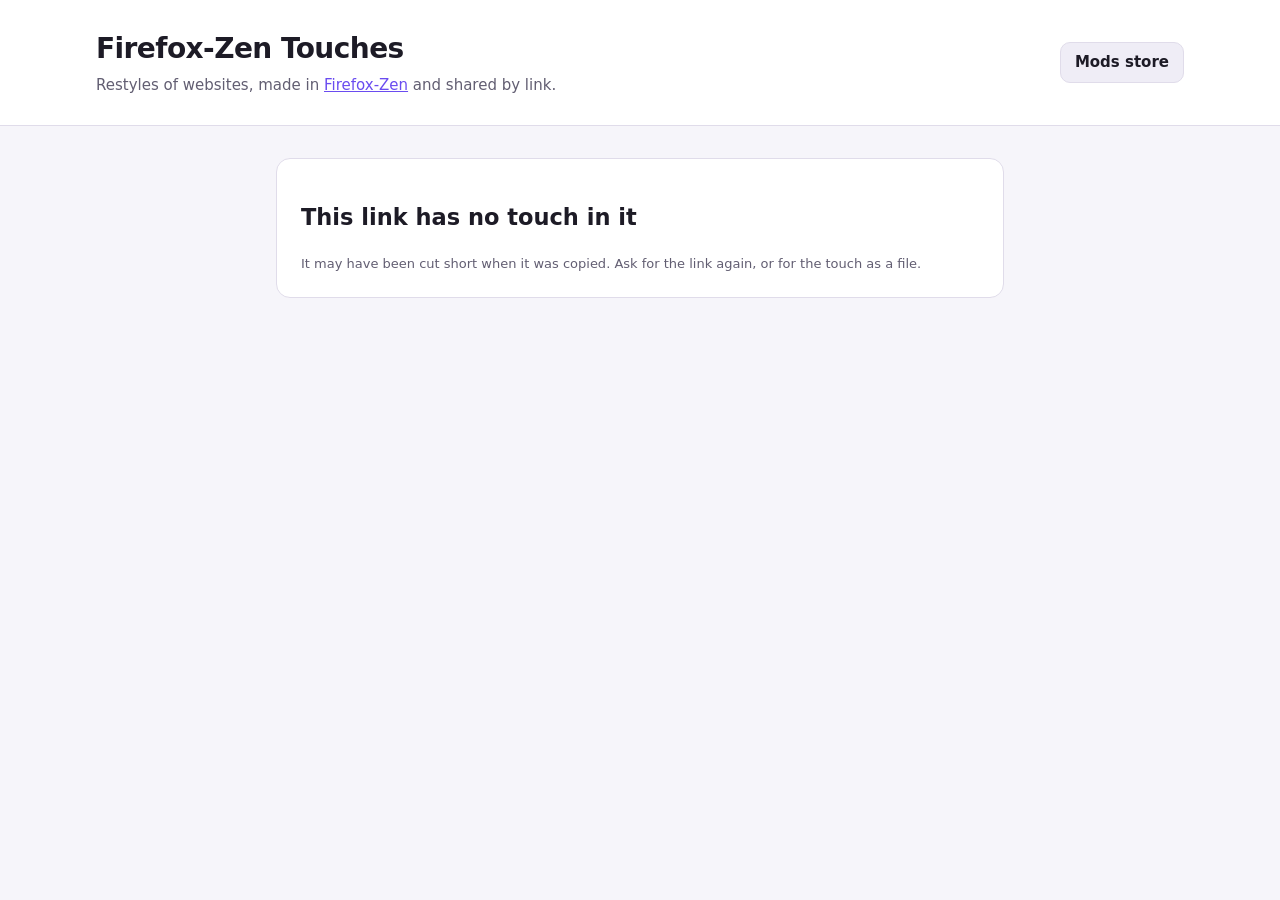
<file: site/touch/index.html>
<!doctype html>
<html lang="en">
<head>
  <meta charset="utf-8">
  <meta name="viewport" content="width=device-width, initial-scale=1">
  <!-- Firefox-Zen marks <html data-fz-touches> on this page (and only here),
       so it can offer Try it. See JS/FzTouch/FzTouchChild.sys.mjs there. -->
  <meta name="fz-touch-page">
  <title>A Firefox-Zen touch</title>
  <meta name="description" content="A touch for Firefox-Zen: someone's restyle of a website, to try in one click.">
  <link rel="stylesheet" href="../style.css">
  <link rel="icon" href="data:image/svg+xml,%3Csvg xmlns='http://www.w3.org/2000/svg' viewBox='0 0 32 32'%3E%3Crect width='32' height='32' rx='8' fill='%237c5cff'/%3E%3Cpath d='M13 7c.6 5.3 3 7.7 8.3 8.3-5.3.6-7.7 3-8.3 8.3-.6-5.3-3-7.7-8.3-8.3 5.3-.6 7.7-3 8.3-8.3z' fill='white'/%3E%3C/svg%3E">
  <style>
    .touch { max-width: 760px; padding-block: 32px 64px; }
    .card { padding: 24px; border: 1px solid var(--line); border-radius: var(--radius); background: var(--surface); box-shadow: var(--shadow); }
    .kicker { margin: 0 0 6px; color: var(--muted); font-size: 13px; font-weight: 600; letter-spacing: 0.04em; text-transform: uppercase; }
    .card h2 { margin: 0; font-size: 26px; letter-spacing: -0.02em; overflow-wrap: anywhere; }
    .meta { margin: 6px 0 0; color: var(--muted); }
    .actions { display: flex; flex-wrap: wrap; gap: 8px; margin-top: 20px; }
    .note { margin: 16px 0 0; color: var(--muted); font-size: 14px; }
    .section { margin-top: 28px; }
    .section h3 { margin: 0 0 8px; font-size: 13px; color: var(--muted); letter-spacing: 0.04em; text-transform: uppercase; }
    .edits { margin: 0; padding: 0; list-style: none; border: 1px solid var(--line); border-radius: 10px; background: var(--surface); }
    .edits li { display: flex; justify-content: space-between; gap: 16px; padding: 8px 12px; }
    .edits li + li { border-top: 1px solid var(--line); }
    .edits code { overflow-wrap: anywhere; }
    .edits span { flex: none; color: var(--muted); font-size: 14px; }
    pre { margin: 0; padding: 14px 16px; overflow: auto; max-height: 420px; border: 1px solid var(--line); border-radius: 10px; background: var(--surface); font: 13px/1.55 ui-monospace, "Cascadia Code", Consolas, monospace; }
    .empty { color: var(--muted); }
    .problem { padding: 24px; border: 1px solid var(--line); border-radius: var(--radius); background: var(--surface); }
    [hidden] { display: none !important; }
  </style>
</head>
<body>
  <header class="top">
    <div class="wrap top-row">
      <div>
        <h1>Firefox-Zen Touches</h1>
        <p class="lede">Restyles of websites, made in <a href="https://github.com/ishid4/Firefox-Zen">Firefox-Zen</a> and shared by link.</p>
      </div>
      <a class="button" href="../">Mods store</a>
    </div>
  </header>

  <main class="wrap touch">
    <div class="problem" id="problem" hidden>
      <h2>This link has no touch in it</h2>
      <p class="meta">It may have been cut short when it was copied. Ask for the link again, or for the touch as a file.</p>
    </div>

    <article id="touch" hidden>
      <div class="card">
        <p class="kicker">A touch for <span id="site"></span></p>
        <h2 id="name"></h2>
        <p class="meta" id="meta"></p>

        <div class="actions zen" hidden>
          <button class="button primary" id="try" type="button">Try it on <span id="try-site"></span></button>
        </div>
        <p class="note zen" hidden>It opens the site with the touch on, for this tab only. Keep it or discard it from the bar on top. Nothing in it can load from other sites.</p>

        <div class="actions no-zen">
          <a class="button primary" href="https://github.com/ishid4/Firefox-Zen">Get Firefox-Zen</a>
          <button class="button" id="download" type="button">Download the touch</button>
        </div>
        <p class="note no-zen">Touches need <a href="https://github.com/ishid4/Firefox-Zen">Firefox-Zen</a>. With it, this page shows a Try it button; or import the downloaded file from the Library's Touches tab.</p>
      </div>

      <section class="section">
        <h3>What it changes</h3>
        <ul class="edits" id="edits"></ul>
        <p class="empty" id="no-edits" hidden>No picked elements.</p>
      </section>

      <section class="section">
        <h3>Its CSS</h3>
        <pre id="css"></pre>
      </section>
    </article>
  </main>

  <script>
    "use strict";
    // The touch is in the #fragment ("#1.<deflated JSON, base64url>"), which
    // never reaches the server. Everything from it is shown as text.
    const $ = id => document.getElementById(id);

    async function decode(hash) {
      const m = /^#1\.([A-Za-z0-9_-]{8,})$/.exec(hash);
      if (!m) {
        return null;
      }
      const bytes = Uint8Array.from(atob(m[1].replace(/-/g, "+").replace(/_/g, "/")), c => c.charCodeAt(0));
      const stream = new Blob([bytes]).stream().pipeThrough(new DecompressionStream("deflate-raw"));
      const data = JSON.parse(await new Response(stream).text());
      return data && data.format === "firefox-zen-touch" && data.scope ? data : null;
    }

    const scopeLabel = scope =>
      scope.type === "domain" ? `all of ${scope.value}`
      : scope.type === "host" ? `only ${scope.value}`
      : String(scope.value).replace(/^https?:\/\//, "") + (String(scope.value).endsWith("/") ? "…" : "");
    const siteName = scope => {
      try {
        return scope.type === "prefix" ? new URL(scope.value).hostname.replace(/^www\./, "") : scope.value;
      } catch {
        return String(scope.value);
      }
    };

    function summary(e) {
      if (e.hide) {
        return "Hidden";
      }
      const s = e.style || {};
      const parts = [];
      if (s.color || s.background) parts.push("colors");
      if (s.fontFamily || s.fontSize != null) parts.push("font");
      if (s.maxWidth != null || s.padding != null) parts.push("size");
      if (s.radius != null) parts.push("corners");
      if (e.text != null) parts.push("text");
      if (e.insert) parts.push("added HTML");
      return parts.length ? parts.join(", ").replace(/^./, c => c.toUpperCase()) : "No changes";
    }

    function zen() {
      const on = document.documentElement.hasAttribute("data-fz-touches");
      for (const el of document.querySelectorAll(".zen")) el.hidden = !on;
      for (const el of document.querySelectorAll(".no-zen")) el.hidden = on;
    }

    async function show() {
      let data = null;
      try {
        data = await decode(location.hash);
      } catch {}
      $("problem").hidden = !!data;
      $("touch").hidden = !data;
      if (!data) {
        return;
      }
      const site = siteName(data.scope);
      document.title = `${data.name || "A touch"} · Firefox-Zen touch for ${site}`;
      $("site").textContent = site;
      $("try-site").textContent = site;
      $("name").textContent = data.name || "Touch";
      $("meta").textContent = [data.author ? `By ${data.author}` : null, `Applies to ${scopeLabel(data.scope)}`].filter(Boolean).join(" · ");
      const edits = Array.isArray(data.edits) ? data.edits : [];
      $("edits").replaceChildren(...edits.map(e => {
        const li = document.createElement("li");
        const code = document.createElement("code");
        code.textContent = String(e.sel ?? "");
        const what = document.createElement("span");
        what.textContent = summary(e);
        li.append(code, what);
        return li;
      }));
      $("edits").hidden = !edits.length;
      $("no-edits").hidden = !!edits.length;
      $("css").textContent = String(data.css ?? "").trim() || "/* No CSS of its own */";
      $("download").onclick = () => {
        const a = document.createElement("a");
        a.href = URL.createObjectURL(new Blob([JSON.stringify(data, null, 2)], { type: "application/json" }));
        a.download = `${(data.name || "touch").replace(/[^\w\- ]+/g, "").trim().replace(/\s+/g, "-").toLowerCase() || "touch"}.touch.json`;
        a.click();
        setTimeout(() => URL.revokeObjectURL(a.href), 1000);
      };
    }

    // Firefox-Zen takes it from here (FzTouch actor): it checks this is the
    // store, decodes and cleans the touch itself, and opens the site.
    $("try").addEventListener("click", () => {
      // (It has to bubble: Firefox-Zen listens above the document.)
      document.dispatchEvent(new CustomEvent("fz-touch-try", { detail: location.hash, bubbles: true }));
    });
    document.addEventListener("fz-touches-ready", zen);
    window.addEventListener("hashchange", show);
    zen();
    show();
  </script>
</body>
</html>
</file>
<file: site/style.css>
:root {
  color-scheme: light dark;
  --bg: #f6f5fa;
  --surface: #ffffff;
  --surface-2: #efedf6;
  --text: #1d1b26;
  --muted: #625e72;
  --line: #e0dcea;
  --accent: #6a4cf0;
  --accent-text: #ffffff;
  --warn-bg: #fff1d6;
  --warn-text: #8a5300;
  --ok-bg: #dcf5e4;
  --ok-line: #9fdcb4;
  --ok-text: #12663a;
  --radius: 14px;
  --shadow: 0 1px 2px rgb(20 10 60 / 6%), 0 4px 16px rgb(20 10 60 / 6%);
}
@media (prefers-color-scheme: dark) {
  :root {
    --bg: #121118;
    --surface: #1c1a24;
    --surface-2: #26232f;
    --text: #eceaf3;
    --muted: #a19cb3;
    --line: #2f2b3a;
    --accent: #8b74ff;
    --accent-text: #ffffff;
    --warn-bg: #3a2a0c;
    --warn-text: #ffc861;
    --ok-bg: #12301f;
    --ok-line: #24603d;
    --ok-text: #6fe09a;
    --shadow: none;
  }
}

* { box-sizing: border-box; }
body {
  margin: 0;
  background: var(--bg);
  color: var(--text);
  font: 15px/1.5 system-ui, -apple-system, "Segoe UI", Roboto, sans-serif;
}
a { color: var(--accent); }
code { font: 0.9em ui-monospace, "Cascadia Code", Consolas, monospace; }
.wrap { max-width: 1120px; margin: 0 auto; padding: 0 16px; }

.top { border-bottom: 1px solid var(--line); background: var(--surface); }
.top-row { display: flex; align-items: center; justify-content: space-between; gap: 16px; flex-wrap: wrap; padding-block: 28px; }
h1 { margin: 0; font-size: 28px; letter-spacing: -0.02em; }
.lede { margin: 4px 0 0; color: var(--muted); }

.button {
  display: inline-flex; align-items: center; gap: 6px;
  padding: 8px 14px; border-radius: 10px;
  border: 1px solid var(--line); background: var(--surface-2); color: var(--text);
  font: inherit; font-weight: 600; text-decoration: none; cursor: pointer; white-space: nowrap;
}
.button:hover { border-color: var(--accent); }
.button.primary { background: var(--accent); border-color: var(--accent); color: var(--accent-text); }
.button.primary:hover { filter: brightness(1.08); }
.button svg { width: 16px; height: 16px; }
:focus-visible { outline: 2px solid var(--accent); outline-offset: 2px; }

.howto {
  margin: 20px 0 0; padding: 12px 16px;
  background: var(--surface); border: 1px solid var(--line); border-radius: var(--radius);
}
.howto summary { cursor: pointer; font-weight: 600; }
.howto ol { margin: 10px 0; padding-left: 20px; }
.howto p { margin: 0 0 4px; color: var(--muted); }

.toolbar { display: flex; gap: 10px; align-items: center; flex-wrap: wrap; margin: 20px 0 8px; }
#q {
  flex: 1 1 240px; min-width: 0;
  padding: 9px 12px; border-radius: 10px;
  border: 1px solid var(--line); background: var(--surface); color: var(--text); font: inherit;
}
.seg { display: inline-flex; padding: 3px; background: var(--surface-2); border-radius: 10px; }
.seg button {
  border: 0; background: none; color: var(--muted); font: inherit; font-weight: 600;
  padding: 6px 12px; border-radius: 8px; cursor: pointer;
}
.seg button[aria-checked="true"] { background: var(--surface); color: var(--text); box-shadow: var(--shadow); }
.check { display: inline-flex; align-items: center; gap: 6px; color: var(--muted); cursor: pointer; }

.status { color: var(--muted); min-height: 1.5em; }

.grid {
  list-style: none; margin: 0; padding: 0;
  display: grid; gap: 16px; grid-template-columns: repeat(auto-fill, minmax(min(100%, 300px), 1fr));
}
.card {
  display: flex; flex-direction: column; overflow: hidden;
  background: var(--surface); border: 1px solid var(--line); border-radius: var(--radius); box-shadow: var(--shadow);
}
.shot { aspect-ratio: 16 / 9; background: var(--surface-2); display: grid; place-items: center; }
.shot img { width: 100%; height: 100%; object-fit: cover; display: block; }
.shot.empty::after { content: "No preview"; color: var(--muted); font-size: 13px; }
.body { display: flex; flex-direction: column; gap: 6px; padding: 14px 16px 16px; flex: 1; }
.title-row { display: flex; align-items: baseline; gap: 8px; }
.name { margin: 0; font-size: 17px; overflow-wrap: anywhere; }
.version { color: var(--muted); font-size: 13px; }
.author { margin: 0; color: var(--muted); font-size: 13px; }
.desc { margin: 0; flex: 1; overflow-wrap: anywhere; }
.meta { display: flex; align-items: center; justify-content: space-between; gap: 8px; color: var(--muted); font-size: 13px; }
.downloads::before { content: "↓ "; }
.badges { display: inline-flex; gap: 6px; }
.badge { padding: 1px 8px; border-radius: 999px; border: 0; background: var(--surface-2); font: inherit; font-size: 12px; font-weight: 600; color: var(--muted); }

.badge.warn { background: var(--warn-bg); color: var(--warn-text); }
.actions { display: flex; gap: 8px; margin-top: 6px; }
.actions { flex-wrap: wrap; }
.actions .grow { flex: 1; justify-content: center; }

/* The whole card opens the mod's popup: its name link covers it. */
.card { position: relative; cursor: pointer; transition: border-color 0.15s, transform 0.15s; }
.card:hover { border-color: var(--accent); transform: translateY(-1px); }
.card:has(.open:focus-visible) { outline: 2px solid var(--accent); outline-offset: 2px; }
.open { color: inherit; text-decoration: none; }
.open::after { content: ""; position: absolute; inset: 0; }
.open:focus-visible { outline: none; }
.card .desc { display: -webkit-box; -webkit-line-clamp: 3; -webkit-box-orient: vertical; overflow: hidden; }

#detail {
  width: min(640px, calc(100% - 32px)); max-height: calc(100% - 32px); padding: 0; overflow: auto;
  border: 1px solid var(--line); border-radius: var(--radius); background: var(--surface); color: var(--text);
}
#detail .shot { aspect-ratio: 2 / 1; }
/* Install / Download / Source stay in view while the popup scrolls. */
.detail-foot {
  position: sticky; bottom: 0; display: grid; gap: 6px; padding: 12px 20px 16px;
  background: var(--surface); border-top: 1px solid var(--line);
}
.detail-foot .actions { margin-top: 0; }
#detail::backdrop { background: rgb(10 8 20 / 55%); backdrop-filter: blur(2px); }
.close-row { position: sticky; top: 0; height: 0; display: flex; justify-content: flex-end; z-index: 1; }
.close {
  margin: 10px; width: 32px; height: 32px; display: grid; place-items: center; border-radius: 999px; cursor: pointer;
  border: 1px solid var(--line); background: var(--surface); color: var(--text);
}
.close svg { width: 14px; height: 14px; }
.detail-body { display: flex; flex-direction: column; gap: 10px; padding: 16px 20px 20px; }
.detail-body .name { font-size: 22px; }
.detail-body h3 { margin: 6px 0 6px; font-size: 13px; text-transform: uppercase; letter-spacing: 0.04em; color: var(--muted); }
.detail-body h3 span { text-transform: none; letter-spacing: 0; font-weight: 400; }
.facts { display: flex; flex-wrap: wrap; gap: 4px 18px; margin: 0; font-size: 13px; }
.facts div { display: flex; gap: 6px; }
.facts dt { color: var(--muted); }
.facts dd { margin: 0; font-weight: 600; }
.changes { list-style: none; margin: 0; padding: 0; display: flex; flex-wrap: wrap; gap: 6px; }
.changes li {
  display: inline-flex; align-items: center; gap: 6px; padding: 3px 10px; border-radius: 999px;
  background: var(--surface-2); font-size: 13px; font-weight: 600;
}
.changes li span { font-weight: 400; color: var(--muted); }
.changes li.warn { background: var(--warn-bg); color: var(--warn-text); }
.changes li.warn span { color: inherit; opacity: 0.85; }
.opts { width: 100%; border-collapse: collapse; font-size: 13px; }
.opts th { text-align: left; font-weight: 600; color: var(--muted); padding: 0 8px 4px 0; border-bottom: 1px solid var(--line); }
.opts td { padding: 6px 8px 6px 0; border-bottom: 1px solid var(--line); vertical-align: top; overflow-wrap: anywhere; }
.opts tr:last-child td { border-bottom: 0; }
.opts td:first-child { font-weight: 600; }
.opts td:not(:first-child) { color: var(--muted); }
.opt-hint { display: block; font-weight: 400; color: var(--muted); }
.opt-default { display: inline-flex; align-items: center; gap: 5px; }
.swatch { width: 12px; height: 12px; border-radius: 4px; border: 1px solid var(--line); }
.button.installed { background: var(--ok-bg); border-color: var(--ok-line); color: var(--ok-text); }
.button.installed:hover { border-color: var(--ok-text); }
.button:disabled { opacity: 0.6; cursor: default; }
.error { margin: 0; color: var(--warn-text); font-size: 13px; overflow-wrap: anywhere; }
.zen-only { display: none; }
body.zen .zen-only { display: block; }

.foot { display: flex; justify-content: space-between; gap: 12px; flex-wrap: wrap; padding-block: 32px; color: var(--muted); font-size: 13px; }
</file>
